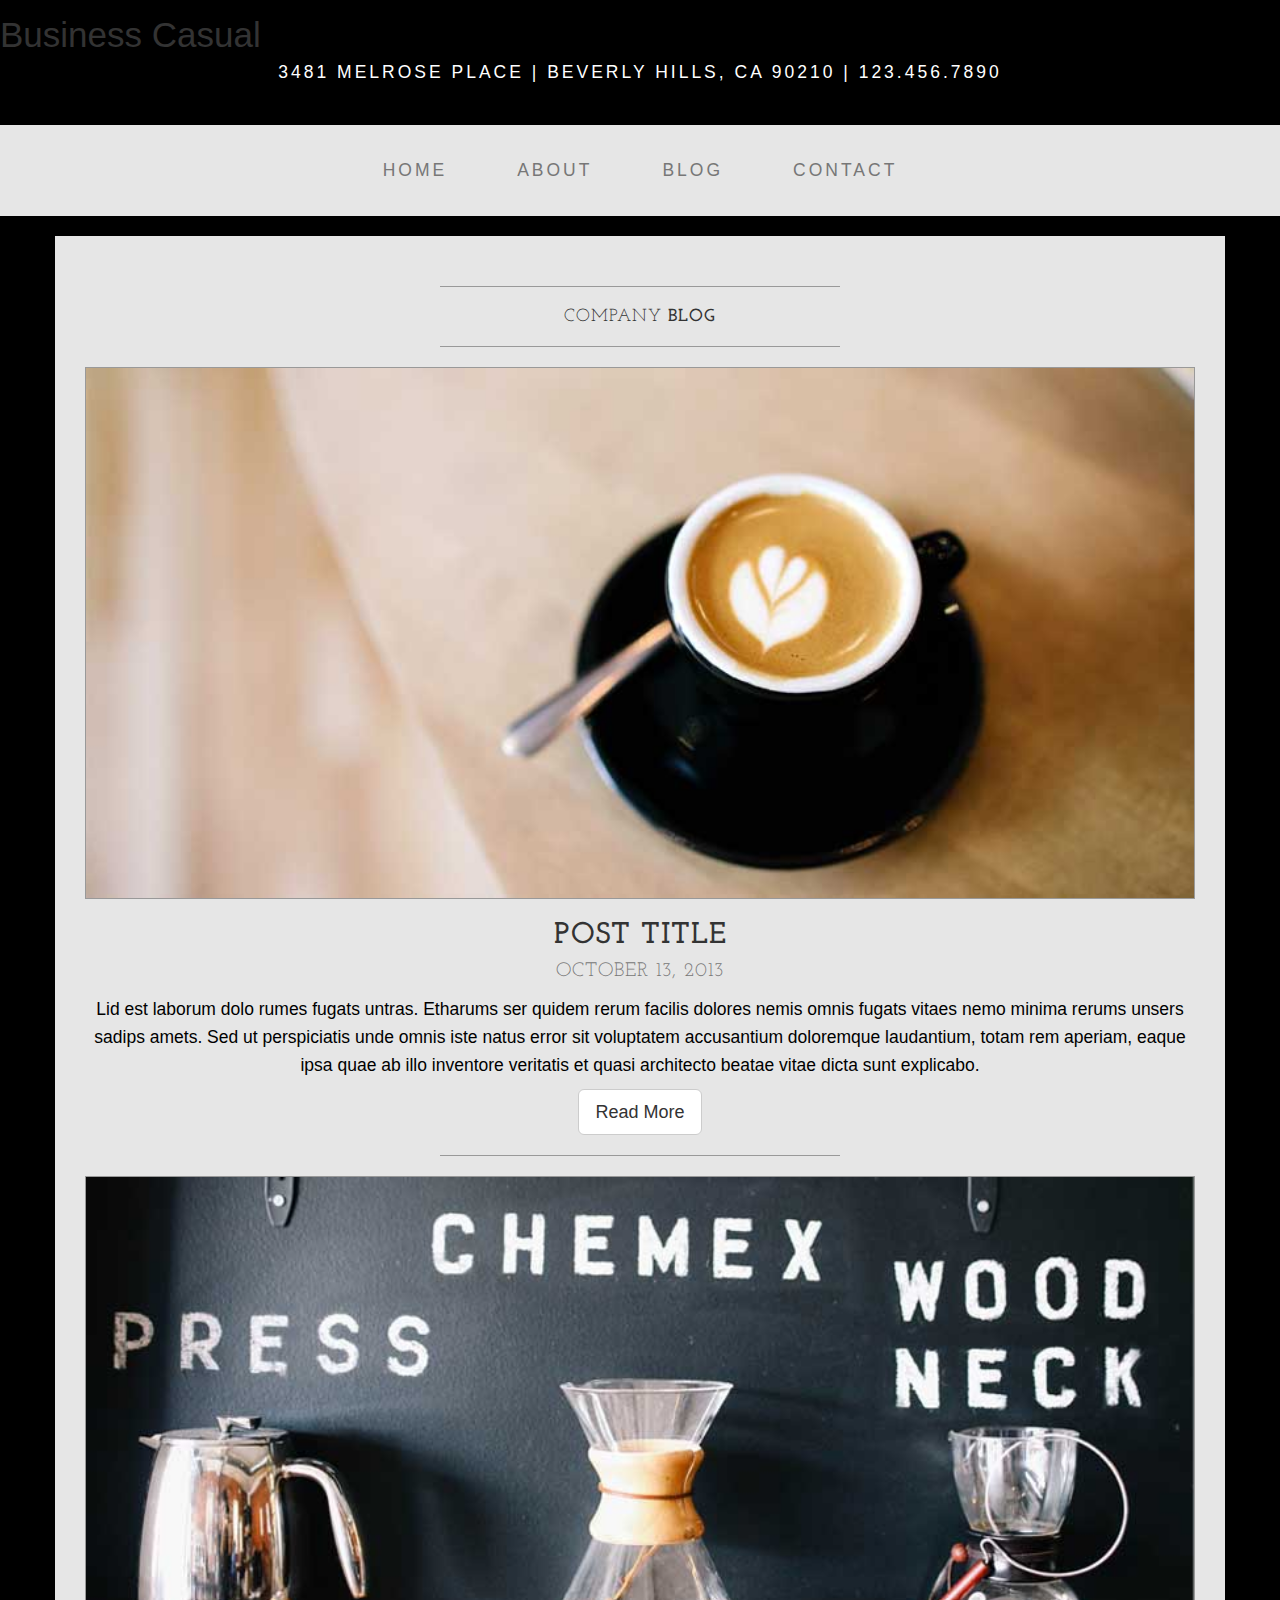
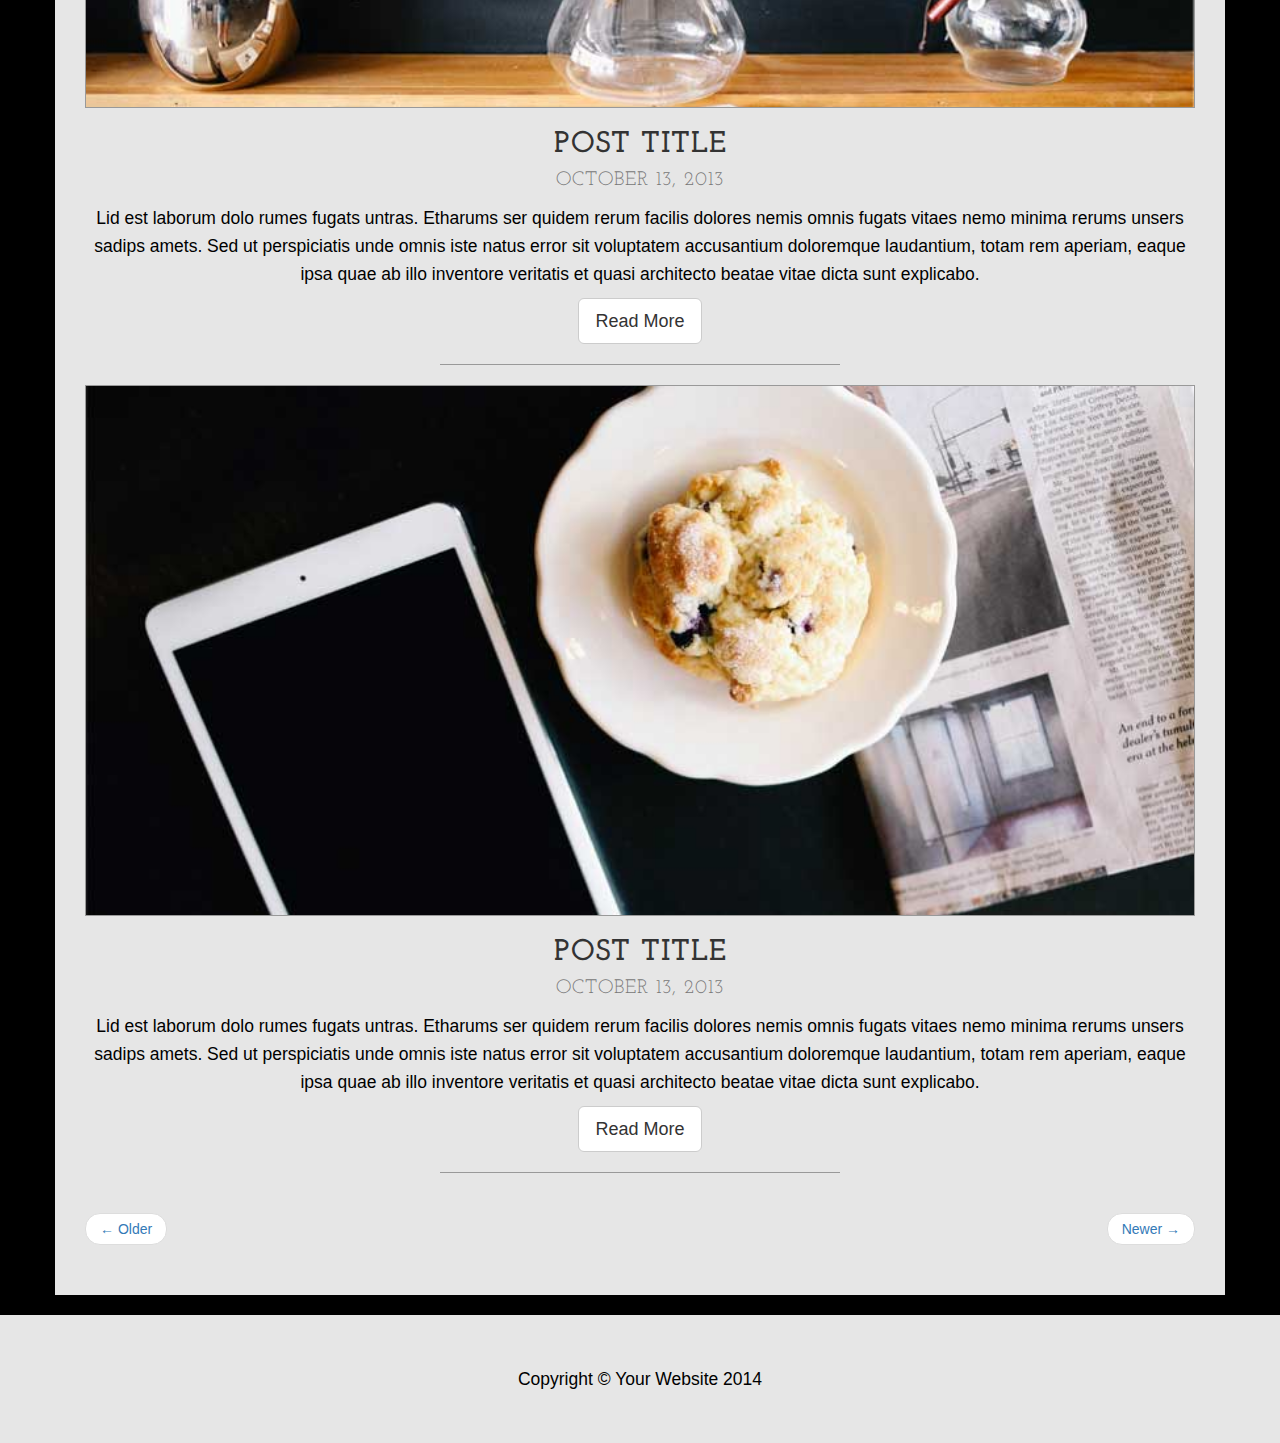
<file: blog.html>
<!DOCTYPE html>
<html lang="en">

<head>

    <meta charset="utf-8">
    <meta http-equiv="X-UA-Compatible" content="IE=edge">
    <meta name="viewport" content="width=device-width, initial-scale=1">
    <meta name="description" content="">
    <meta name="author" content="">

    <title>Blog - Business Casual - Start Bootstrap Theme</title>

    <!-- Bootstrap Core CSS -->
    <link href="css/bootstrap.min.css" rel="stylesheet">

    <!-- Custom CSS -->
    <link href="css/business-casual.css" rel="stylesheet">

    <!-- Fonts -->
    <link href="https://fonts.googleapis.com/css?family=Open+Sans:300italic,400italic,600italic,700italic,800italic,400,300,600,700,800" rel="stylesheet" type="text/css">
    <link href="https://fonts.googleapis.com/css?family=Josefin+Slab:100,300,400,600,700,100italic,300italic,400italic,600italic,700italic" rel="stylesheet" type="text/css">

    <!-- HTML5 Shim and Respond.js IE8 support of HTML5 elements and media queries -->
    <!-- WARNING: Respond.js doesn't work if you view the page via file:// -->
    <!--[if lt IE 9]>
        <script src="https://oss.maxcdn.com/libs/html5shiv/3.7.0/html5shiv.js"></script>
        <script src="https://oss.maxcdn.com/libs/respond.js/1.4.2/respond.min.js"></script>
    <![endif]-->

</head>

<body>

    <div class="brand">Business Casual</div>
    <div class="address-bar">3481 Melrose Place | Beverly Hills, CA 90210 | 123.456.7890</div>

    <!-- Navigation -->
    <nav class="navbar navbar-default" role="navigation">
        <div class="container">
            <!-- Brand and toggle get grouped for better mobile display -->
            <div class="navbar-header">
                <button type="button" class="navbar-toggle" data-toggle="collapse" data-target="#bs-example-navbar-collapse-1">
                    <span class="sr-only">Toggle navigation</span>
                    <span class="icon-bar"></span>
                    <span class="icon-bar"></span>
                    <span class="icon-bar"></span>
                </button>
                <!-- navbar-brand is hidden on larger screens, but visible when the menu is collapsed -->
                <a class="navbar-brand" href="index.html">Business Casual</a>
            </div>
            <!-- Collect the nav links, forms, and other content for toggling -->
            <div class="collapse navbar-collapse" id="bs-example-navbar-collapse-1">
                <ul class="nav navbar-nav">
                    <li>
                        <a href="index.html">Home</a>
                    </li>
                    <li>
                        <a href="about.html">About</a>
                    </li>
                    <li>
                        <a href="blog.html">Blog</a>
                    </li>
                    <li>
                        <a href="contact.html">Contact</a>
                    </li>
                </ul>
            </div>
            <!-- /.navbar-collapse -->
        </div>
        <!-- /.container -->
    </nav>

    <div class="container">

        <div class="row">
            <div class="box">
                <div class="col-lg-12">
                    <hr>
                    <h2 class="intro-text text-center">Company
                        <strong>blog</strong>
                    </h2>
                    <hr>
                </div>
                <div class="col-lg-12 text-center">
                    <img class="img-responsive img-border img-full" src="img/slide-1.jpg" alt="">
                    <h2>Post Title
                        <br>
                        <small>October 13, 2013</small>
                    </h2>
                    <p>Lid est laborum dolo rumes fugats untras. Etharums ser quidem rerum facilis dolores nemis omnis fugats vitaes nemo minima rerums unsers sadips amets. Sed ut perspiciatis unde omnis iste natus error sit voluptatem accusantium doloremque laudantium, totam rem aperiam, eaque ipsa quae ab illo inventore veritatis et quasi architecto beatae vitae dicta sunt explicabo.</p>
                    <a href="#" class="btn btn-default btn-lg">Read More</a>
                    <hr>
                </div>
                <div class="col-lg-12 text-center">
                    <img class="img-responsive img-border img-full" src="img/slide-2.jpg" alt="">
                    <h2>Post Title
                        <br>
                        <small>October 13, 2013</small>
                    </h2>
                    <p>Lid est laborum dolo rumes fugats untras. Etharums ser quidem rerum facilis dolores nemis omnis fugats vitaes nemo minima rerums unsers sadips amets. Sed ut perspiciatis unde omnis iste natus error sit voluptatem accusantium doloremque laudantium, totam rem aperiam, eaque ipsa quae ab illo inventore veritatis et quasi architecto beatae vitae dicta sunt explicabo.</p>
                    <a href="#" class="btn btn-default btn-lg">Read More</a>
                    <hr>
                </div>
                <div class="col-lg-12 text-center">
                    <img class="img-responsive img-border img-full" src="img/slide-3.jpg" alt="">
                    <h2>Post Title
                        <br>
                        <small>October 13, 2013</small>
                    </h2>
                    <p>Lid est laborum dolo rumes fugats untras. Etharums ser quidem rerum facilis dolores nemis omnis fugats vitaes nemo minima rerums unsers sadips amets. Sed ut perspiciatis unde omnis iste natus error sit voluptatem accusantium doloremque laudantium, totam rem aperiam, eaque ipsa quae ab illo inventore veritatis et quasi architecto beatae vitae dicta sunt explicabo.</p>
                    <a href="#" class="btn btn-default btn-lg">Read More</a>
                    <hr>
                </div>
                <div class="col-lg-12 text-center">
                    <ul class="pager">
                        <li class="previous"><a href="#">&larr; Older</a>
                        </li>
                        <li class="next"><a href="#">Newer &rarr;</a>
                        </li>
                    </ul>
                </div>
            </div>
        </div>

    </div>
    <!-- /.container -->

    <footer>
        <div class="container">
            <div class="row">
                <div class="col-lg-12 text-center">
                    <p>Copyright &copy; Your Website 2014</p>
                </div>
            </div>
        </div>
    </footer>

    <!-- jQuery -->
    <script src="js/jquery.js"></script>

    <!-- Bootstrap Core JavaScript -->
    <script src="js/bootstrap.min.js"></script>

</body>

</html>
</file>
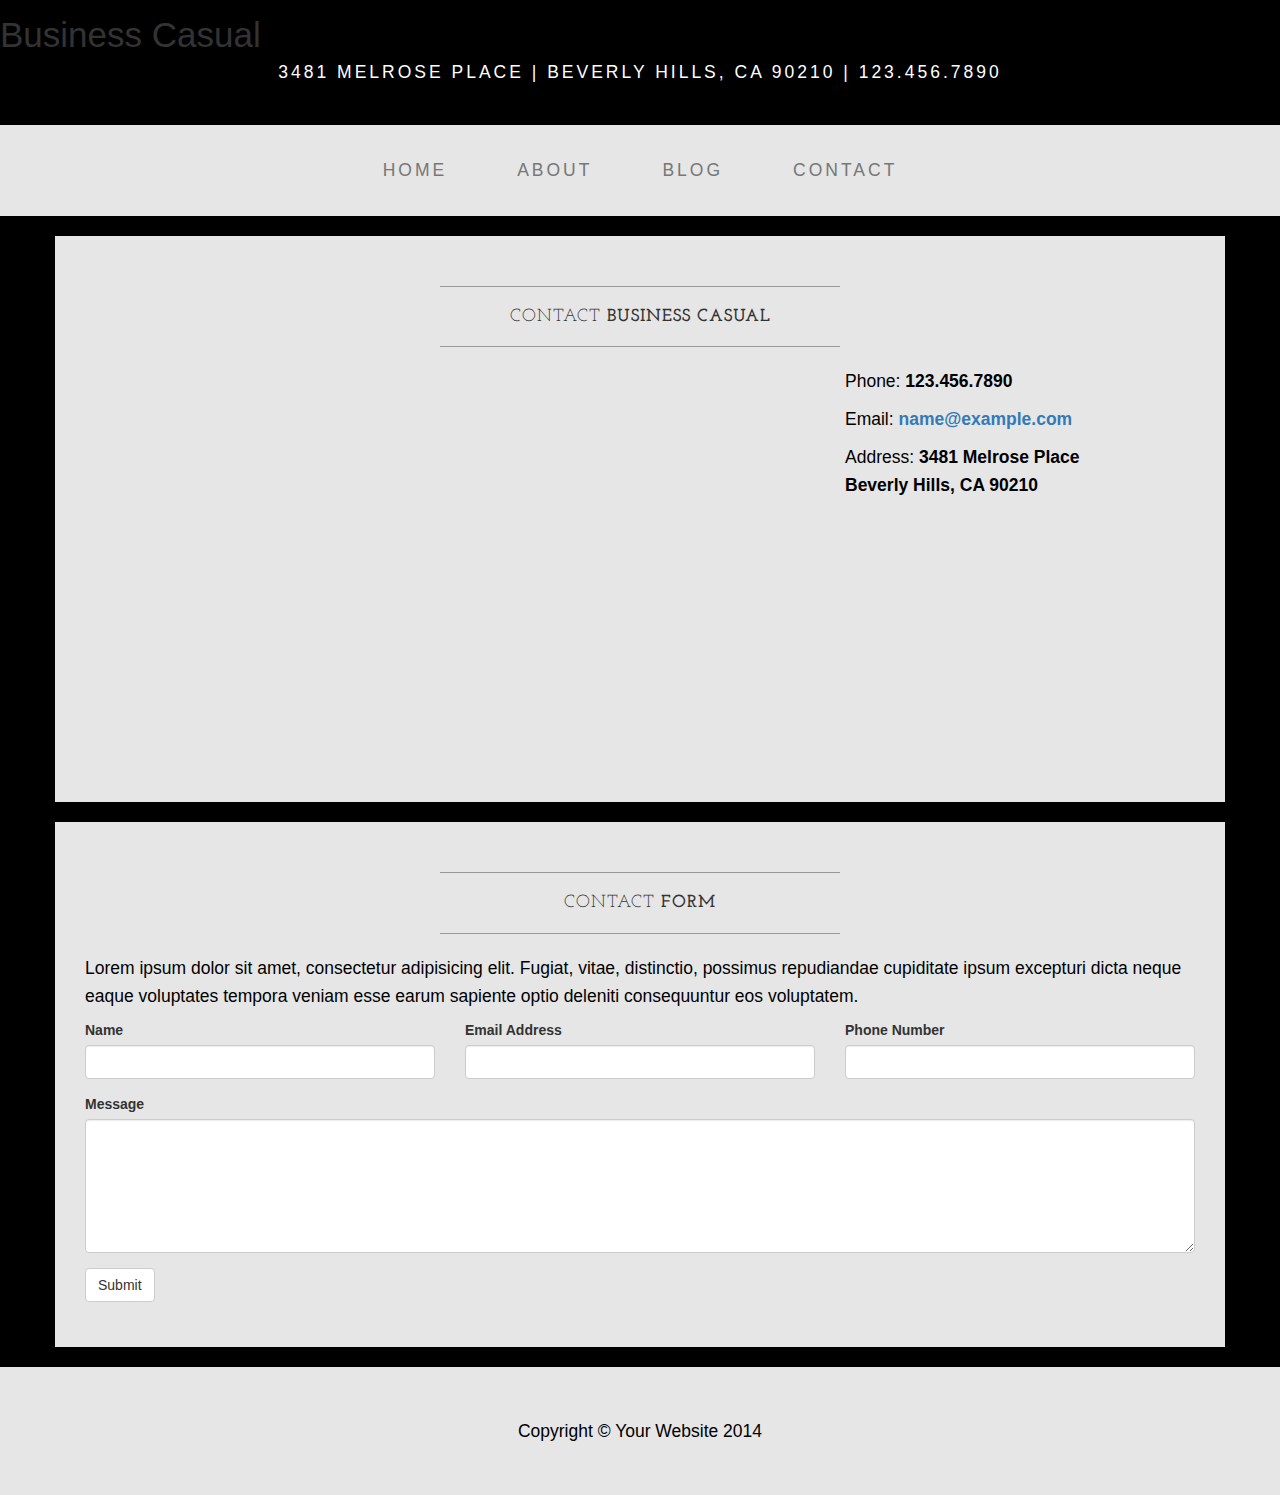
<file: contact.html>
<!DOCTYPE html>
<html lang="en">

<head>

    <meta charset="utf-8">
    <meta http-equiv="X-UA-Compatible" content="IE=edge">
    <meta name="viewport" content="width=device-width, initial-scale=1">
    <meta name="description" content="">
    <meta name="author" content="">

    <title>Contact - Business Casual - Start Bootstrap Theme</title>

    <!-- Bootstrap Core CSS -->
    <link href="css/bootstrap.min.css" rel="stylesheet">

    <!-- Custom CSS -->
    <link href="css/business-casual.css" rel="stylesheet">

    <!-- Fonts -->
    <link href="https://fonts.googleapis.com/css?family=Open+Sans:300italic,400italic,600italic,700italic,800italic,400,300,600,700,800" rel="stylesheet" type="text/css">
    <link href="https://fonts.googleapis.com/css?family=Josefin+Slab:100,300,400,600,700,100italic,300italic,400italic,600italic,700italic" rel="stylesheet" type="text/css">

    <!-- HTML5 Shim and Respond.js IE8 support of HTML5 elements and media queries -->
    <!-- WARNING: Respond.js doesn't work if you view the page via file:// -->
    <!--[if lt IE 9]>
        <script src="https://oss.maxcdn.com/libs/html5shiv/3.7.0/html5shiv.js"></script>
        <script src="https://oss.maxcdn.com/libs/respond.js/1.4.2/respond.min.js"></script>
    <![endif]-->

</head>

<body>

    <div class="brand">Business Casual</div>
    <div class="address-bar">3481 Melrose Place | Beverly Hills, CA 90210 | 123.456.7890</div>

    <!-- Navigation -->
    <nav class="navbar navbar-default" role="navigation">
        <div class="container">
            <!-- Brand and toggle get grouped for better mobile display -->
            <div class="navbar-header">
                <button type="button" class="navbar-toggle" data-toggle="collapse" data-target="#bs-example-navbar-collapse-1">
                    <span class="sr-only">Toggle navigation</span>
                    <span class="icon-bar"></span>
                    <span class="icon-bar"></span>
                    <span class="icon-bar"></span>
                </button>
                <!-- navbar-brand is hidden on larger screens, but visible when the menu is collapsed -->
                <a class="navbar-brand" href="index.html">Business Casual</a>
            </div>
            <!-- Collect the nav links, forms, and other content for toggling -->
            <div class="collapse navbar-collapse" id="bs-example-navbar-collapse-1">
                <ul class="nav navbar-nav">
                    <li>
                        <a href="index.html">Home</a>
                    </li>
                    <li>
                        <a href="about.html">About</a>
                    </li>
                    <li>
                        <a href="blog.html">Blog</a>
                    </li>
                    <li>
                        <a href="contact.html">Contact</a>
                    </li>
                </ul>
            </div>
            <!-- /.navbar-collapse -->
        </div>
        <!-- /.container -->
    </nav>

    <div class="container">

        <div class="row">
            <div class="box">
                <div class="col-lg-12">
                    <hr>
                    <h2 class="intro-text text-center">Contact
                        <strong>business casual</strong>
                    </h2>
                    <hr>
                </div>
                <div class="col-md-8">
                    <!-- Embedded Google Map using an iframe - to select your location find it on Google maps and paste the link as the iframe src. If you want to use the Google Maps API instead then have at it! -->
                    <iframe width="100%" height="400" frameborder="0" scrolling="no" marginheight="0" marginwidth="0" src="http://maps.google.com/maps?hl=en&amp;ie=UTF8&amp;ll=37.0625,-95.677068&amp;spn=56.506174,79.013672&amp;t=m&amp;z=4&amp;output=embed"></iframe>
                </div>
                <div class="col-md-4">
                    <p>Phone:
                        <strong>123.456.7890</strong>
                    </p>
                    <p>Email:
                        <strong><a href="mailto:name@example.com">name@example.com</a></strong>
                    </p>
                    <p>Address:
                        <strong>3481 Melrose Place
                            <br>Beverly Hills, CA 90210</strong>
                    </p>
                </div>
                <div class="clearfix"></div>
            </div>
        </div>

        <div class="row">
            <div class="box">
                <div class="col-lg-12">
                    <hr>
                    <h2 class="intro-text text-center">Contact
                        <strong>form</strong>
                    </h2>
                    <hr>
                    <p>Lorem ipsum dolor sit amet, consectetur adipisicing elit. Fugiat, vitae, distinctio, possimus repudiandae cupiditate ipsum excepturi dicta neque eaque voluptates tempora veniam esse earum sapiente optio deleniti consequuntur eos voluptatem.</p>
                    <form role="form">
                        <div class="row">
                            <div class="form-group col-lg-4">
                                <label>Name</label>
                                <input type="text" class="form-control">
                            </div>
                            <div class="form-group col-lg-4">
                                <label>Email Address</label>
                                <input type="email" class="form-control">
                            </div>
                            <div class="form-group col-lg-4">
                                <label>Phone Number</label>
                                <input type="tel" class="form-control">
                            </div>
                            <div class="clearfix"></div>
                            <div class="form-group col-lg-12">
                                <label>Message</label>
                                <textarea class="form-control" rows="6"></textarea>
                            </div>
                            <div class="form-group col-lg-12">
                                <input type="hidden" name="save" value="contact">
                                <button type="submit" class="btn btn-default">Submit</button>
                            </div>
                        </div>
                    </form>
                </div>
            </div>
        </div>

    </div>
    <!-- /.container -->

    <footer>
        <div class="container">
            <div class="row">
                <div class="col-lg-12 text-center">
                    <p>Copyright &copy; Your Website 2014</p>
                </div>
            </div>
        </div>
    </footer>

    <!-- jQuery -->
    <script src="js/jquery.js"></script>

    <!-- Bootstrap Core JavaScript -->
    <script src="js/bootstrap.min.js"></script>

</body>

</html>
</file>
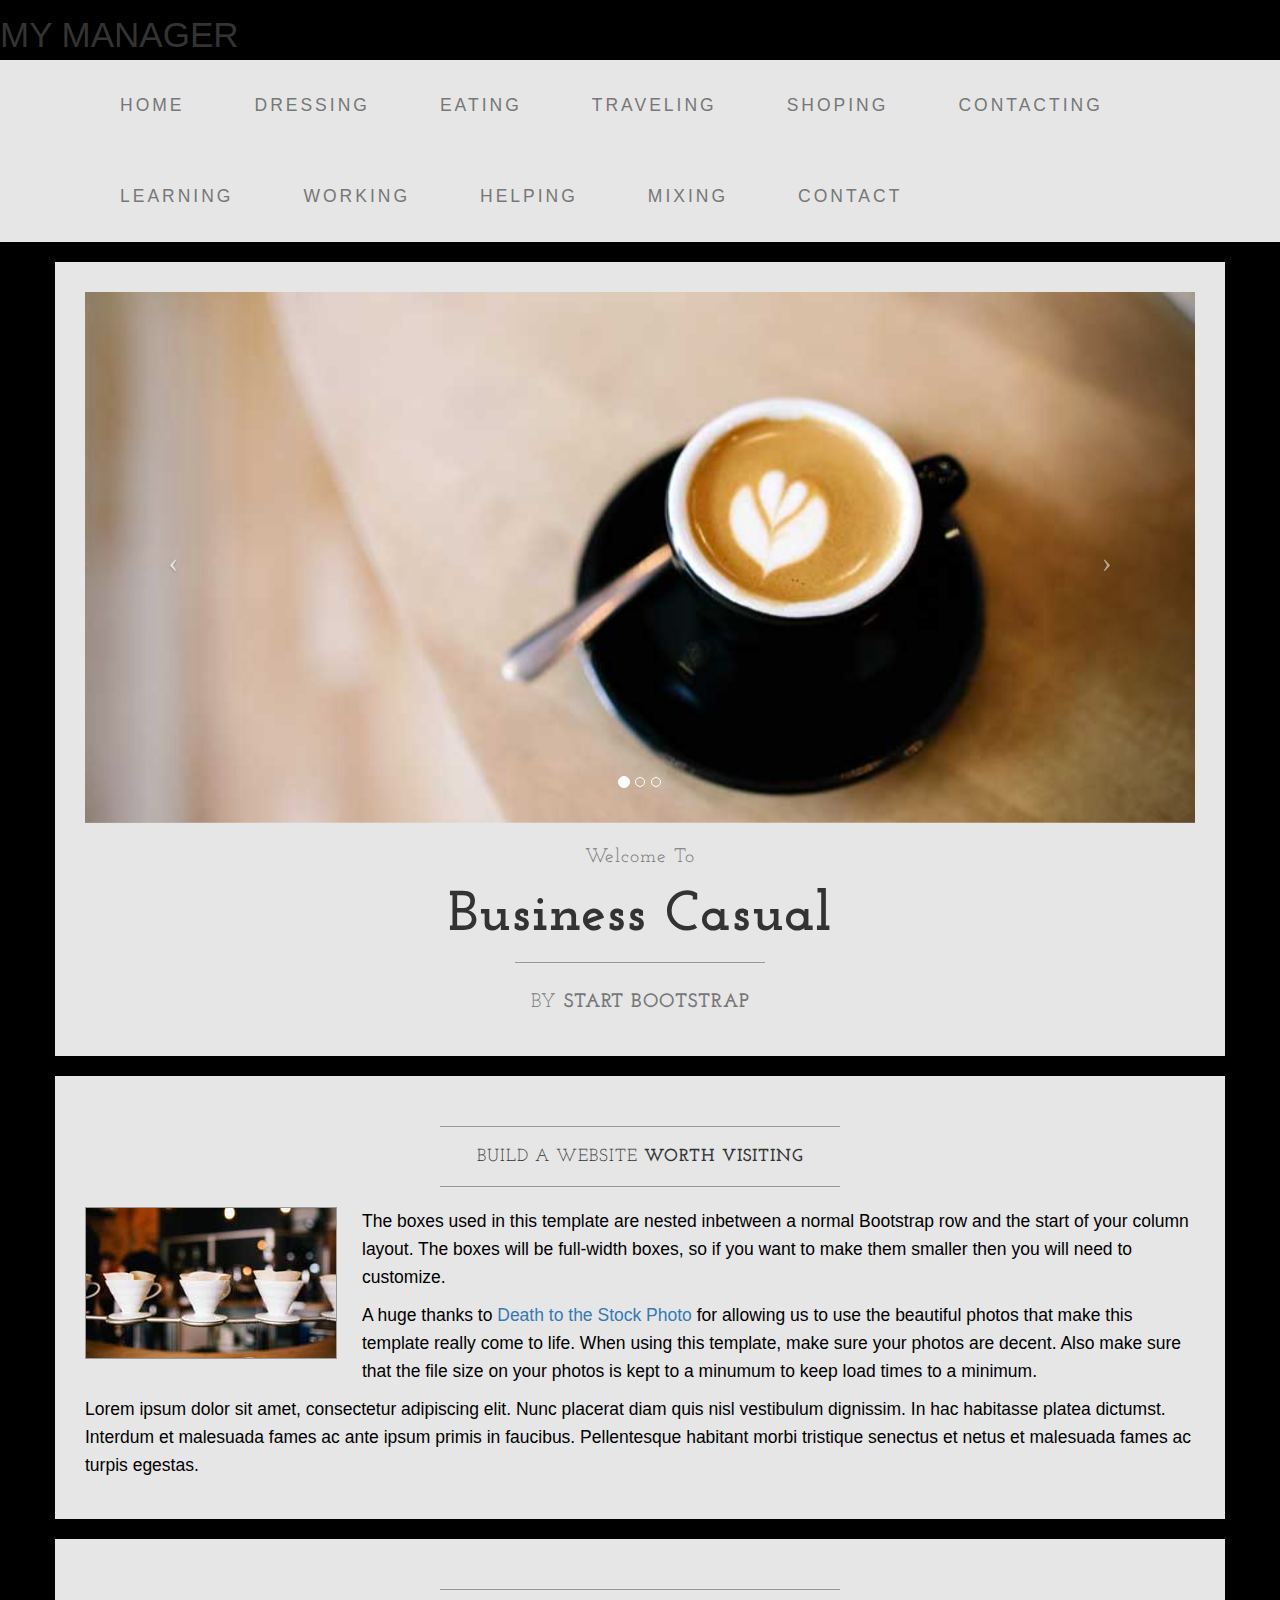
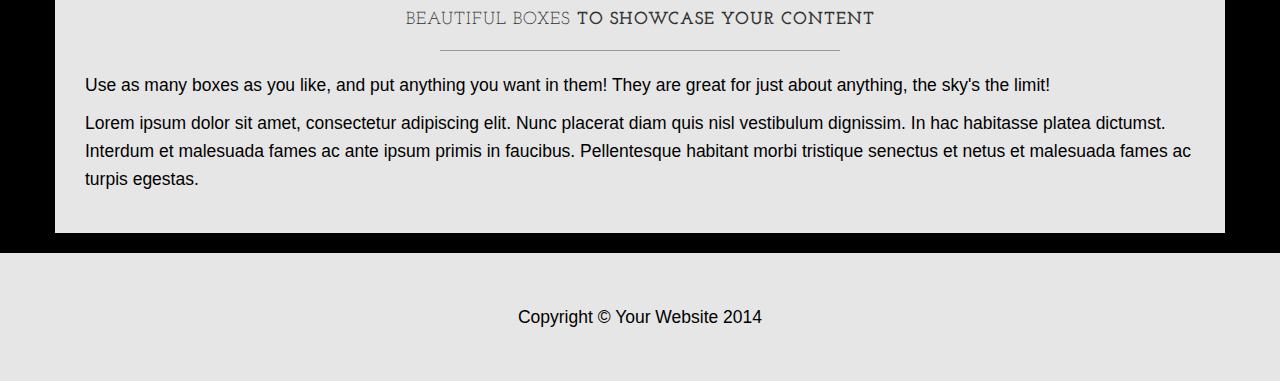
<file: index1.html>
<!DOCTYPE html>
<html lang="en">

<head>

    <meta charset="utf-8">
    <meta http-equiv="X-UA-Compatible" content="IE=edge">
    <meta name="viewport" content="width=device-width, initial-scale=1">
    <meta name="description" content="">
    <meta name="author" content="">

    <title>Business Casual - Start Bootstrap Theme</title>

    <!-- Bootstrap Core CSS -->
    <link href="css/bootstrap.min.css" rel="stylesheet">

    <!-- Custom CSS -->
    <link href="css/business-casual.css" rel="stylesheet">

    <!-- Fonts -->
    <link href="https://fonts.googleapis.com/css?family=Open+Sans:300italic,400italic,600italic,700italic,800italic,400,300,600,700,800" rel="stylesheet" type="text/css">
    <link href="https://fonts.googleapis.com/css?family=Josefin+Slab:100,300,400,600,700,100italic,300italic,400italic,600italic,700italic" rel="stylesheet" type="text/css">

    <!-- HTML5 Shim and Respond.js IE8 support of HTML5 elements and media queries -->
    <!-- WARNING: Respond.js doesn't work if you view the page via file:// -->
    <!--[if lt IE 9]>
        <script src="https://oss.maxcdn.com/libs/html5shiv/3.7.0/html5shiv.js"></script>
        <script src="https://oss.maxcdn.com/libs/respond.js/1.4.2/respond.min.js"></script>
    <![endif]-->

</head>

<body>

    <div class="brand">MY MANAGER</div>
    <!--div class="address-bar">3481 Melrose Place | Beverly Hills, CA 90210 | 123.456.7890</div-->

    <!-- Navigation -->
    <nav class="navbar navbar-default" role="navigation">
        <div class="container">
            <!-- Brand and toggle get grouped for better mobile display -->
            <div class="navbar-header">
                <button type="button" class="navbar-toggle" data-toggle="collapse" data-target="#bs-example-navbar-collapse-1">
                    <span class="sr-only">Toggle navigation</span>
                    <span class="icon-bar"></span>
                    <span class="icon-bar"></span>
                    <span class="icon-bar"></span>
                </button>
                <!-- navbar-brand is hidden on larger screens, but visible when the menu is collapsed -->
                <a class="navbar-brand" href="index.html">MY MANAGER</a>
            </div>
            <!-- Collect the nav links, forms, and other content for toggling -->
            <div class="collapse navbar-collapse" id="bs-example-navbar-collapse-1">
                <ul class="nav navbar-nav">
                    <li>
                        <a href="index_main.html">Home</a>
                    </li>
                    <li>
                        <a href="index.html">Dressing</a>
                    </li>
                    <li>
                        <a href="index_eating.html">Eating</a>
                    </li>
                    <li>
                        <a href="index_traveling.html">Traveling</a>
                    </li>
                    <li>
                        <a href="index_shoping.html">Shoping</a>
                    </li>
                    <li>
                        <a href="index_contacting.html">Contacting</a>
                    </li>
                    <li>
                        <a href="index_learning.html">Learning</a>
                    </li>
                    <li>
                        <a href="index_working.html">Working</a>
                    </li>
                    <li>
                        <a href="index_helping.html">Helping</a>
                    </li>
                    <li>
                        <a href="index_mixing.html">Mixing</a>
                    </li>
                    <li>
                        <a href="contact.html">Contact</a>
                    </li>
                </ul>
            </div>
            <!-- /.navbar-collapse -->
        </div>
        <!-- /.container -->
    </nav>

    <div class="container">

        <div class="row">
            <div class="box">
                <div class="col-lg-12 text-center">
                    <div id="carousel-example-generic" class="carousel slide">
                        <!-- Indicators -->
                        <ol class="carousel-indicators hidden-xs">
                            <li data-target="#carousel-example-generic" data-slide-to="0" class="active"></li>
                            <li data-target="#carousel-example-generic" data-slide-to="1"></li>
                            <li data-target="#carousel-example-generic" data-slide-to="2"></li>
                        </ol>

                        <!-- Wrapper for slides -->
                        <div class="carousel-inner">
                            <div class="item active">
                                <img class="img-responsive img-full" src="img/slide-1.jpg" alt="">
                            </div>
                            <div class="item">
                                <img class="img-responsive img-full" src="img/slide-2.jpg" alt="">
                            </div>
                            <div class="item">
                                <img class="img-responsive img-full" src="img/slide-3.jpg" alt="">
                            </div>
                        </div>

                        <!-- Controls -->
                        <a class="left carousel-control" href="#carousel-example-generic" data-slide="prev">
                            <span class="icon-prev"></span>
                        </a>
                        <a class="right carousel-control" href="#carousel-example-generic" data-slide="next">
                            <span class="icon-next"></span>
                        </a>
                    </div>
                    <h2 class="brand-before">
                        <small>Welcome to</small>
                    </h2>
                    <h1 class="brand-name">Business Casual</h1>
                    <hr class="tagline-divider">
                    <h2>
                        <small>By
                            <strong>Start Bootstrap</strong>
                        </small>
                    </h2>
                </div>
            </div>
        </div>

        <div class="row">
            <div class="box">
                <div class="col-lg-12">
                    <hr>
                    <h2 class="intro-text text-center">Build a website
                        <strong>worth visiting</strong>
                    </h2>
                    <hr>
                    <img class="img-responsive img-border img-left" src="img/intro-pic.jpg" alt="">
                    <hr class="visible-xs">
                    <p>The boxes used in this template are nested inbetween a normal Bootstrap row and the start of your column layout. The boxes will be full-width boxes, so if you want to make them smaller then you will need to customize.</p>
                    <p>A huge thanks to <a href="http://join.deathtothestockphoto.com/" target="_blank">Death to the Stock Photo</a> for allowing us to use the beautiful photos that make this template really come to life. When using this template, make sure your photos are decent. Also make sure that the file size on your photos is kept to a minumum to keep load times to a minimum.</p>
                    <p>Lorem ipsum dolor sit amet, consectetur adipiscing elit. Nunc placerat diam quis nisl vestibulum dignissim. In hac habitasse platea dictumst. Interdum et malesuada fames ac ante ipsum primis in faucibus. Pellentesque habitant morbi tristique senectus et netus et malesuada fames ac turpis egestas.</p>
                </div>
            </div>
        </div>

        <div class="row">
            <div class="box">
                <div class="col-lg-12">
                    <hr>
                    <h2 class="intro-text text-center">Beautiful boxes
                        <strong>to showcase your content</strong>
                    </h2>
                    <hr>
                    <p>Use as many boxes as you like, and put anything you want in them! They are great for just about anything, the sky's the limit!</p>
                    <p>Lorem ipsum dolor sit amet, consectetur adipiscing elit. Nunc placerat diam quis nisl vestibulum dignissim. In hac habitasse platea dictumst. Interdum et malesuada fames ac ante ipsum primis in faucibus. Pellentesque habitant morbi tristique senectus et netus et malesuada fames ac turpis egestas.</p>
                </div>
            </div>
        </div>

    </div>
    <!-- /.container -->

    <footer>
        <div class="container">
            <div class="row">
                <div class="col-lg-12 text-center">
                    <p>Copyright &copy; Your Website 2014</p>
                </div>
            </div>
        </div>
    </footer>

    <!-- jQuery -->
    <script src="js/jquery.js"></script>

    <!-- Bootstrap Core JavaScript -->
    <script src="js/bootstrap.min.js"></script>

    <!-- Script to Activate the Carousel -->
    <script>
    $('.carousel').carousel({
        interval: 5000 //changes the speed
    })
    </script>

</body>

</html>
</file>
<file: css/business-casual.css>
/*!
 * Start Bootstrap - Business Casual (http://startbootstrap.com/)
 * Copyright 2013-2016 Start Bootstrap
 * Licensed under MIT (https://github.com/BlackrockDigital/startbootstrap/blob/gh-pages/LICENSE)
 */

body {
    
    background: #000;} /*url('../img/bg.jpg') no-repeat center center fixed;*/
   /* -webkit-background-size: cover;
    -moz-background-size: cover;
    background-size: cover;
    -o-background-size: cover;
    font-family: "Open Sans","Helvetica Neue",Helvetica,Arial,sans-serif;
}*/
    /*video.fullscreen { 
  position: fixed;
  top: 50%;
  left: 50%;
  min-width: 100%;
  min-height: 100%;
  width: auto;
  height: auto;
  z-index: -100;
  transform: translate(-50%, -50%);
}*/


h1,
h2,
h3,
h4,
h5,
h6 {
    text-transform: uppercase;
    font-family: "Josefin Slab","Helvetica Neue",Helvetica,Arial,sans-serif;
    font-weight: 700;
    letter-spacing: 1px;
}

p {
    font-size: 1.25em;
    line-height: 1.6;
    color: #000;
}

hr {
    max-width: 400px;
    border-color: #999999;
}
/*@media \0screen {
.brand{
        display: inherit;
        margin: 0;
        padding: 0;
        text-align: center;
        text-shadow: 1px 1px 2px rgba(0,0,0,0.5);
        font-family: "Josefin Slab","Helvetica Neue",Helvetica,Arial,sans-serif;
        font-size: 2.5em;
        font-weight: 700;
        line-height: normal;
        color: #fff;    
}}*/

.address-bar {
    display: none;
}

.navbar-brand {
    text-transform: uppercase;
    font-weight: 900;
    letter-spacing: 2px;
}

.navbar-nav {
    text-transform: uppercase;
    font-weight: 400;
    letter-spacing: 3px;
}

.img-full {
    min-width: 100%;
}

.brand-before,
.brand-name {
    text-transform: capitalize;
}

.brand-before {
    margin: 15px 0;
}

.brand-name {
    margin: 0;
    font-size: 4em;
}

.tagline-divider {
    margin: 15px auto 3px;
    max-width: 250px;
    border-color: #999999;
}

.box {
    margin-bottom: 20px;
    padding: 30px 15px;
    background: #fff;
    background: rgba(255,255,255,0.9);
}

.intro-text {
    text-transform: uppercase;
    font-size: 1.25em;
    font-weight: 400;
    letter-spacing: 1px;
}

.img-border {
    float: none;
    margin: 0 auto 0;
    border: #999999 solid 1px;
}

.img-left {
    float: none;
    margin: 0 auto 0;
}

footer {
    background: #fff;
    background: rgba(255,255,255,0.9);
}

footer p {
    margin: 0;
    padding: 50px 0;
}

@media screen and (min-width:768px) {
    #results{
    color: red;
    text-align: center;
    font-size: 26px;
    background: #fff;
    position: relative
    }
    .brand {
        display: inherit;
        margin: 0;
        padding: 10px 0 0px;        
        font-size: 2.5em;
        
    }

    .top-divider {
        margin-top: 0;
    }

    .img-left {
        float: left;
        margin-right: 25px;
    }

    .address-bar {
        display: inherit;
        margin: 0;
        padding: 0 0 40px;
        text-align: center;
        text-shadow: 1px 1px 2px rgba(0,0,0,0.5);
        text-transform: uppercase;
        font-size: 1.25em;
        font-weight: 400;
        letter-spacing: 3px;
        color: #fff;
    }

    .navbar {
        border-radius: 0;
    }

    .navbar-header {
        display: none;
    }

    .navbar {
        min-height: 0;
    }

    .navbar-default {
        border: none;
        background: #fff;
        background: rgba(255,255,255,0.9);
    }

    .nav>li>a {
        padding: 35px;
    }

    .navbar-nav>li>a {
        line-height: normal;
    }

    .navbar-nav {
        display: table;
        float: none;
        margin: 0 auto;
        table-layout: fixed;
        font-size: 1.25em;
    }
}

@media screen and (min-width:1200px) {
    .box:after {
        content: '';
        display: table;
        clear: both;
    }
}
</file>
